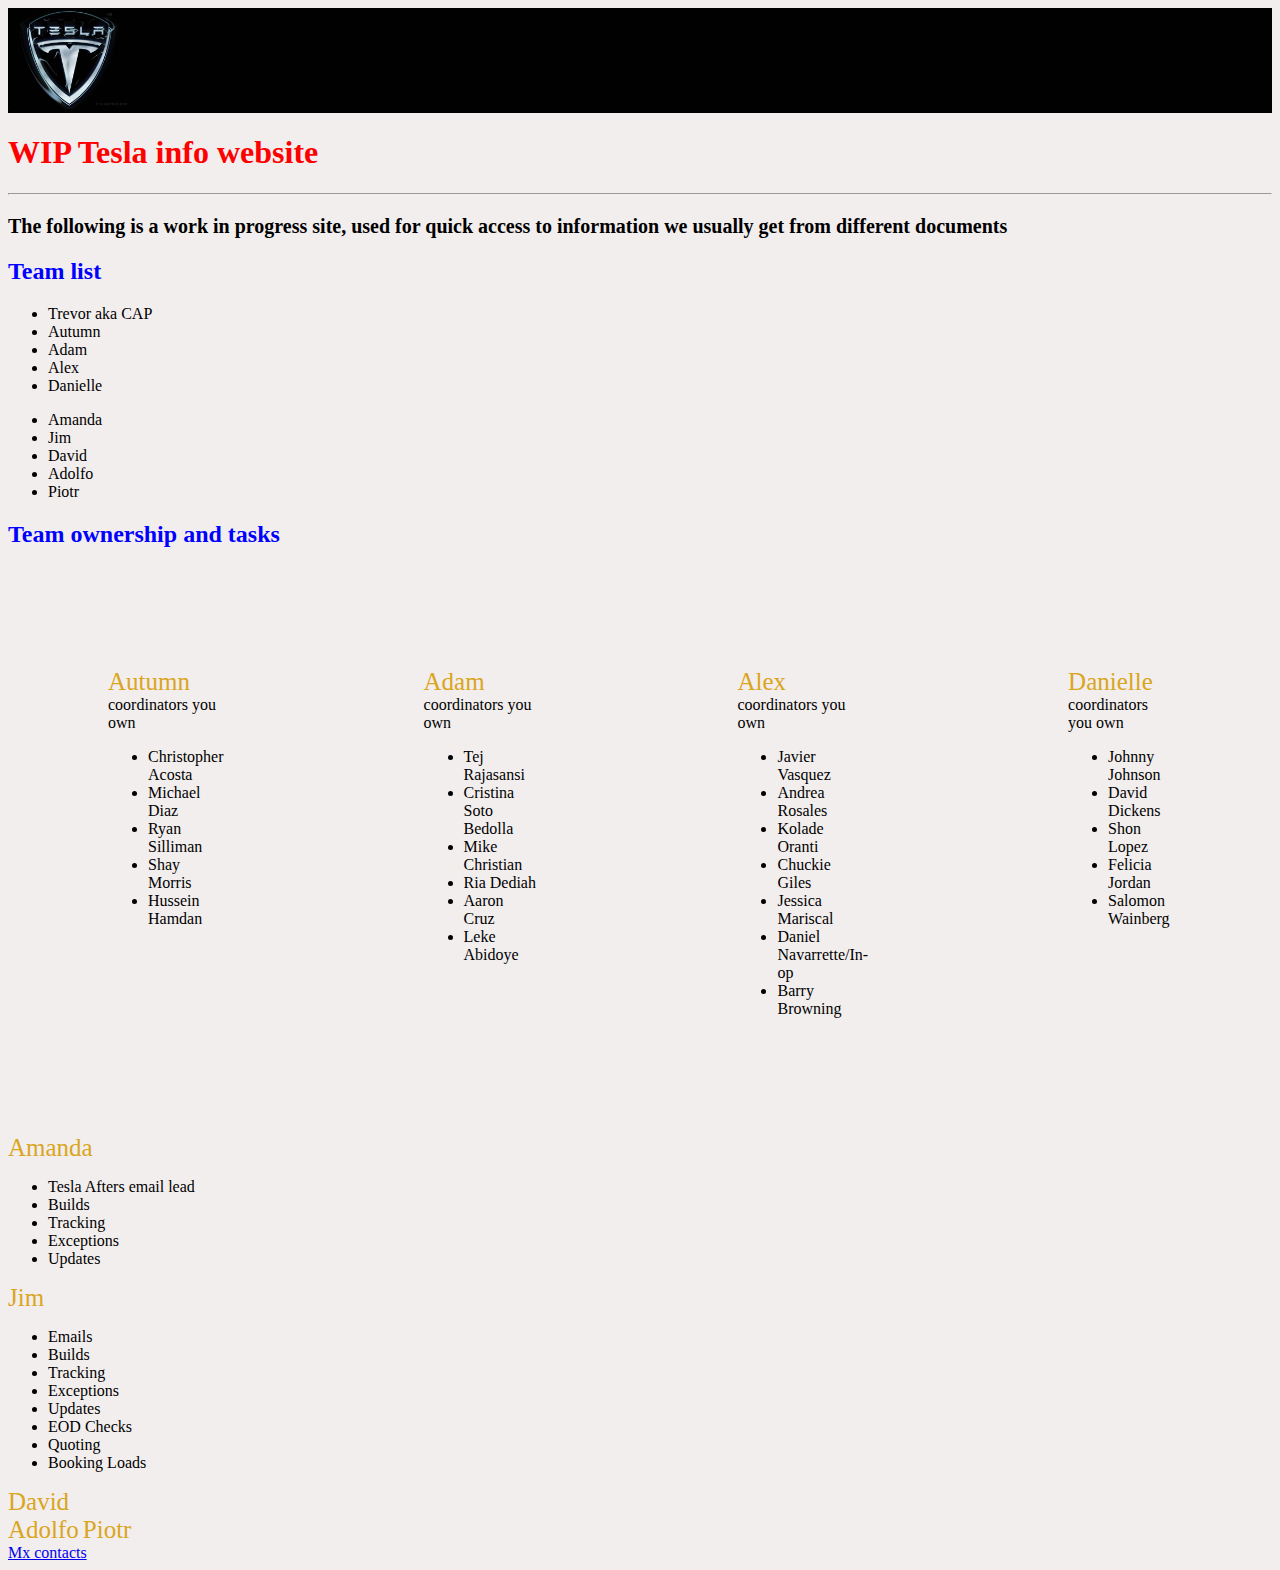
<file: wip/index.html>
<!DOCTYPE html>
<html lang="en">
<head>
    <meta charset="UTF-8">
    <meta name="viewport" content="width=device-width, initial-scale=1.0">
    <link rel="stylesheet" href="./css/style.css">
    <title>WIP site</title>
</head>

<body>
    <div class="divimagen">
        <img class="img1" src="./assets/images/Tesla.jpg" alt="Tesla logo">
        
    </div>
   <h1 style="color: red;"> WIP Tesla info website </h1>
   <hr>
   <p>The following is a work in progress site, used for quick access to information we usually get from different documents</p>
   <h2 style="color: blue;">Team list</h2>
   
   <ul>
    <li>Trevor aka CAP</li>
    <li>Autumn</li>
    <li>Adam</li>
    <li>Alex</li>
    <li>Danielle</li>
   </ul>

    <ul >
        <li>Amanda</li>
        <li>Jim</li>
        <li>David</li>
        <li>Adolfo</li>
        <li>Piotr</li>
    </ul>


<h2 style="color: blue;">Team ownership and tasks</h2>

<div class="divpadre">
    <div>
    <span >Autumn </span><br>
    coordinators you own <br>

    
    <ul>
        <li>Christopher Acosta</li>
        <li>Michael Diaz</li>
        <li>Ryan Silliman</li>
        <li>Shay Morris</li>
        <li>Hussein Hamdan</li>
    </ul>
    </div>

    <div>
    <span >Adam</span><br>
    coordinators you own <br>

    
    <ul>
        <li>Tej Rajasansi</li>
        <li>Cristina Soto Bedolla</li>
        <li>Mike Christian</li>
        <li>Ria Dediah</li>
        <li>Aaron Cruz</li>
        <li>Leke Abidoye</li>
    </ul>
    </div>

    <div>  
    <span >Alex</span><br>
    coordinators you own <br>

    
    <ul>
        <li>Javier Vasquez</li>
        <li>Andrea Rosales</li>
        <li>Kolade Oranti</li>
        <li>Chuckie Giles</li>
        <li>Jessica Mariscal</li>
        <li>Daniel Navarrette/In-op</li>
        <li>Barry Browning </li>
    </ul>
    </div>

    <div>
    <span >Danielle</span><br>
    coordinators you own <br>

    <ul>
        <li>Johnny Johnson</li>
        <li>David Dickens</li>
        <li>Shon Lopez</li>
        <li>Felicia Jordan</li>
        <li>Salomon Wainberg</li>
    </ul>
    </div>
</div>

<div>
    <div>   
        <span>Amanda</span>
        <ul>
            <li>Tesla Afters email lead</li>
            <li>Builds</li>
            <li>Tracking</li>
            <li>Exceptions</li>
            <li>Updates</li>
        </ul>
    </div>    
    <div>
        <span>Jim</span>
        <ul>
            <li>Emails</li>
            <li>Builds</li>
            <li>Tracking</li>
            <li>Exceptions</li>
            <li>Updates</li>
            <li>EOD Checks</li>
            <li>Quoting</li>
            <li>Booking Loads</li>

        </ul>
    </div>
    <div>
        <span>David</span>
    </div>
    <span>Adolfo</span>
    <span>Piotr</span>
</div>


</body>
<footer>
    <a href="./pages/contacts.html">Mx contacts</a>
</footer>
</html>
</file>
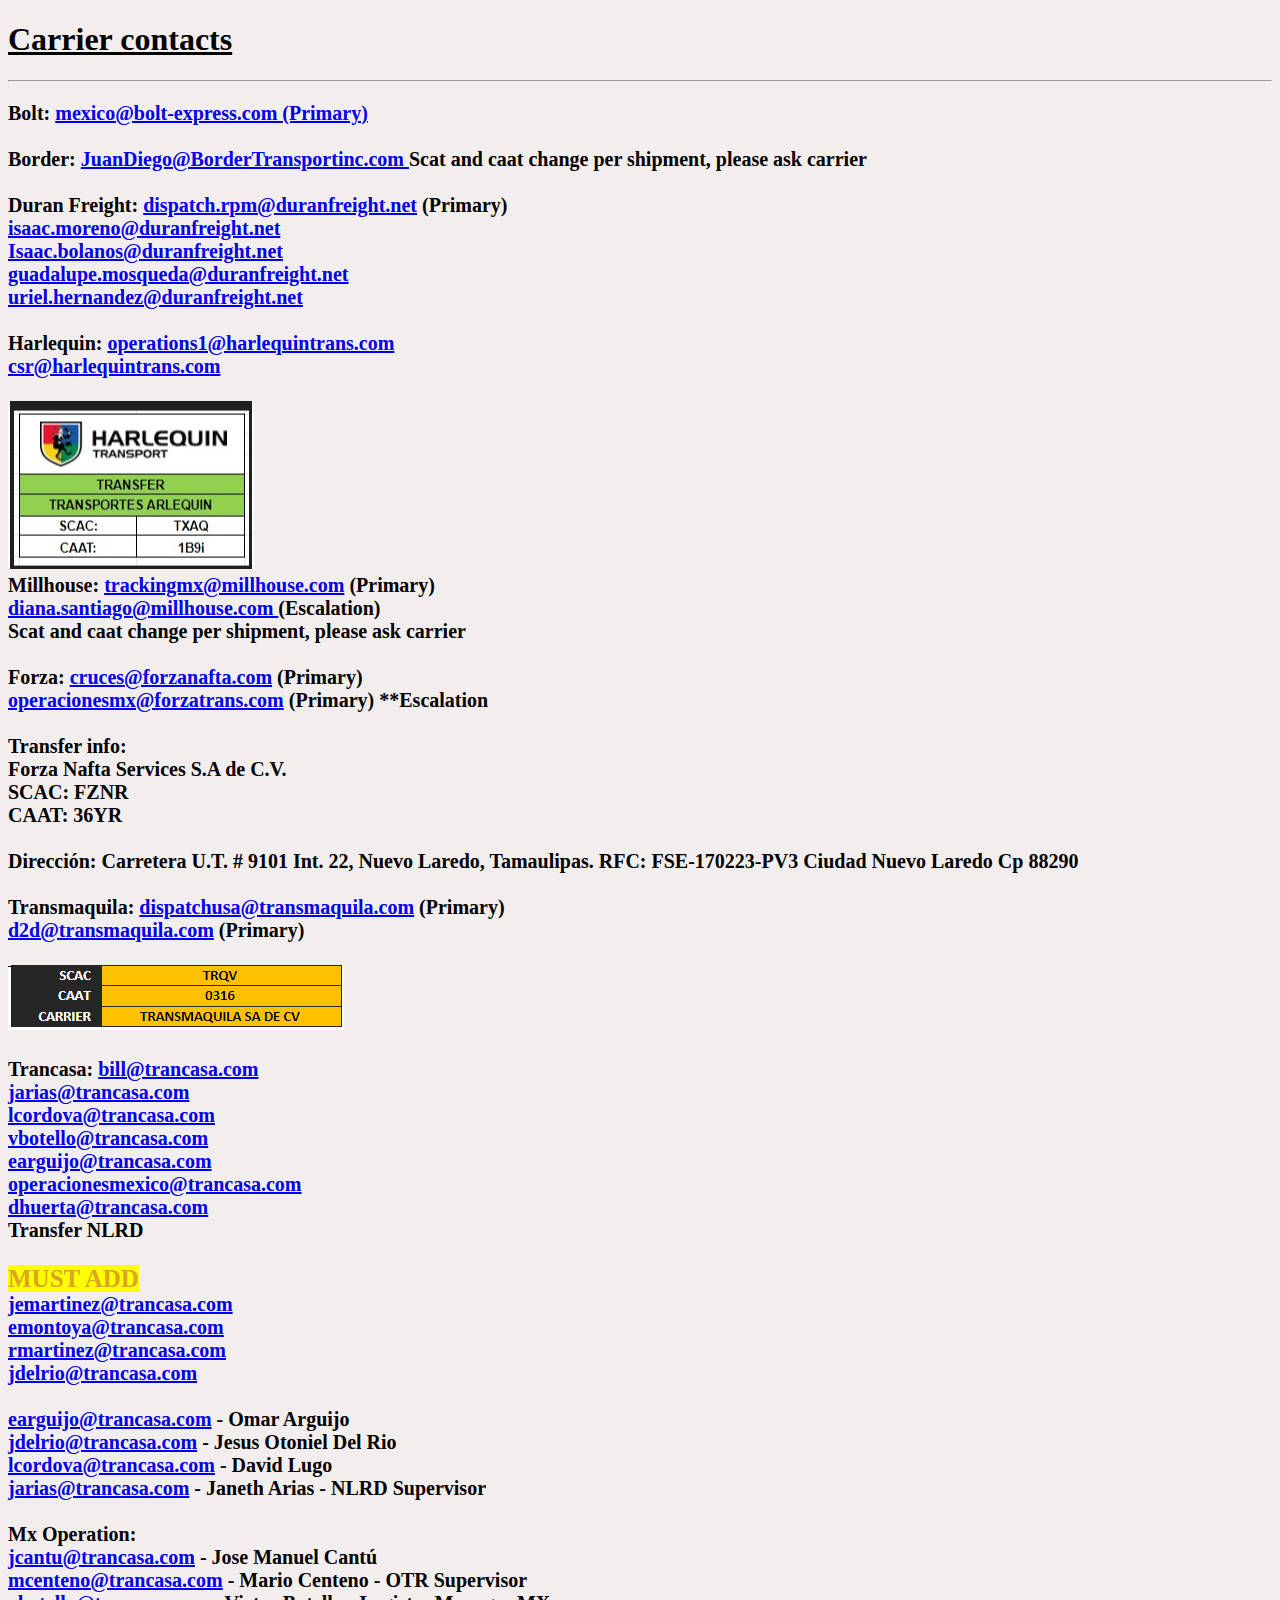
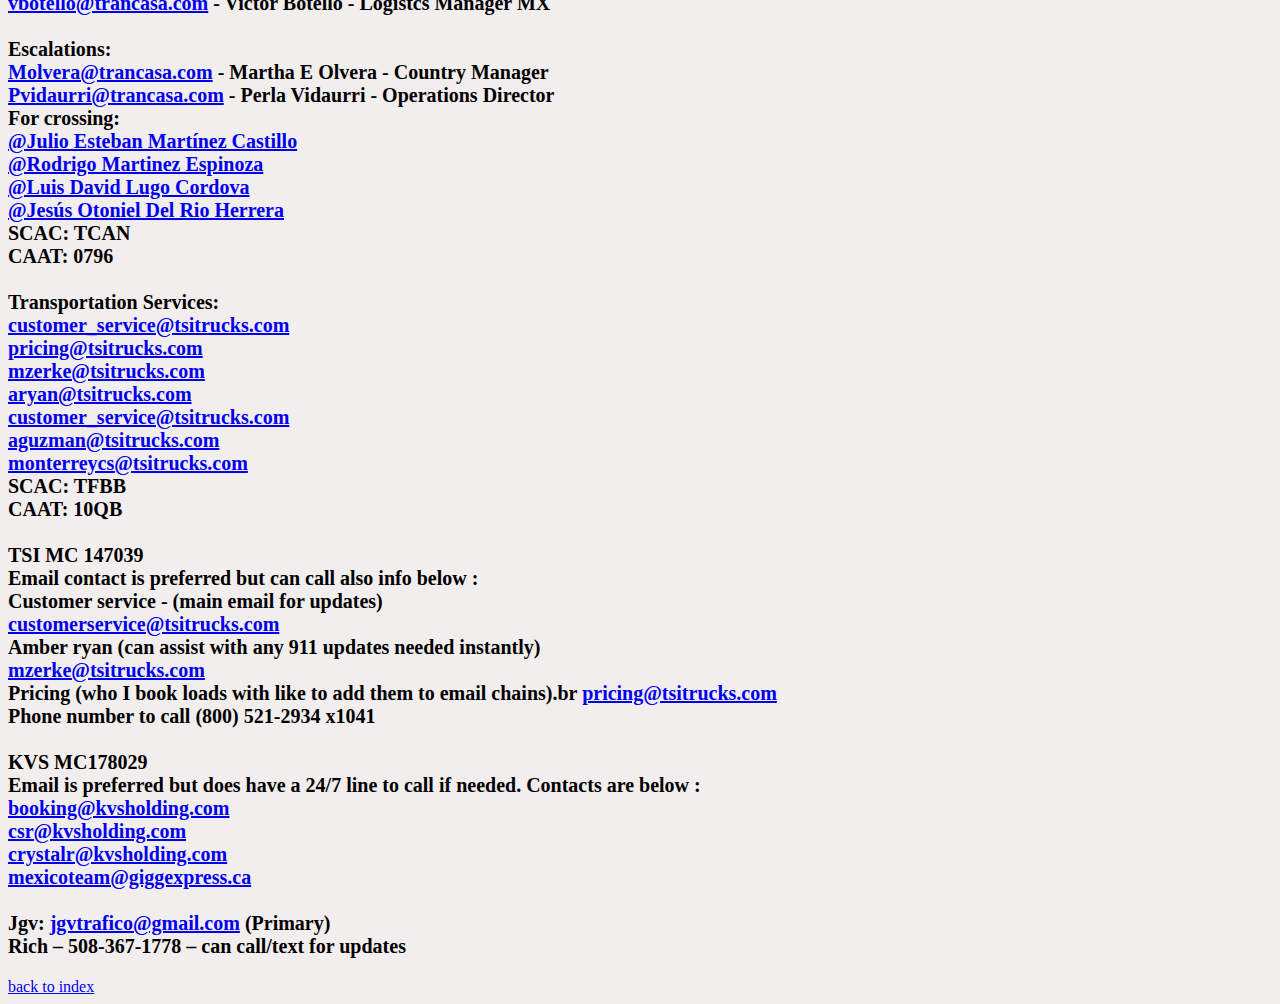
<file: wip/pages/contacts.html>
<!DOCTYPE html>
<html lang="en">
<head>
    <meta charset="UTF-8">
    <meta name="viewport" content="width=device-width, initial-scale=1.0">
    <link rel="stylesheet" href="../css/style.css">
    <title>Contacts</title>
</head>
<body>
    <h1 class="tittle1">Carrier contacts </h1>
    <hr>
    <p>Bolt: <a href="mailto:mexico@bolt-express.com">mexico@bolt-express.com (Primary)</a> <br> 
        <br>
        Border: <a href="mailto:JuanDiego@BorderTransportinc.com">JuanDiego@BorderTransportinc.com  </a>
        Scat and caat change per shipment, please ask carrier <br>
        <br>
        Duran Freight: <a href="mailto:dispatch.rpm@duranfreight.net">dispatch.rpm@duranfreight.net</a> (Primary) 
        <br>
        <a href="mailto:isaac.moreno@duranfreight.net">isaac.moreno@duranfreight.net </a>
        <br>
        <a href="mailto:Isaac.bolanos@duranfreight.net ">Isaac.bolanos@duranfreight.net </a>
        <br>
        <a href="mailto:guadalupe.mosqueda@duranfreight.net">guadalupe.mosqueda@duranfreight.net  </a>
        <br>
        <a href="mailto:uriel.hernandez@duranfreight.net">uriel.hernandez@duranfreight.net</a> <br>
        <br>
        Harlequin: <a href="mailto:operations1@harlequintrans.com">operations1@harlequintrans.com </a>
        <br>
        <a href="mailto:csr@harlequintrans.com">csr@harlequintrans.com </a><br>
        <br>
        <img src="../assets/images/Harlequin.PNG" alt="Harlequin image">
        <br>
        Millhouse: <a href="mailto:trackingmx@millhouse.com">trackingmx@millhouse.com</a> (Primary) <br>
        <a href="mailto:diana.santiago@millhouse.com">diana.santiago@millhouse.com </a>  (Escalation) <br>
        Scat and caat change per shipment, please ask carrier <br>
        <br>
        Forza:  <a href="mailto:cruces@forzanafta.com">cruces@forzanafta.com</a>  (Primary) <br>
        <a href="mailto:operacionesmx@forzatrans.com">operacionesmx@forzatrans.com</a> (Primary) **Escalation <br>
        <br>
        Transfer info:  
        <br>
        Forza Nafta Services S.A de C.V. 
        <br>
        SCAC:   FZNR <br>
        CAAT:   36YR 
        <br><br>
        Dirección: Carretera U.T. # 9101 Int. 22, Nuevo Laredo, Tamaulipas. 
        RFC: FSE-170223-PV3 
        Ciudad Nuevo Laredo 
        Cp 88290 <br><br>
        Transmaquila: <a href="dispatchusa@transmaquila.com">dispatchusa@transmaquila.com</a> (Primary) <br>
        <a href="d2d@transmaquila.com">d2d@transmaquila.com</a> (Primary) <br><br>
        <img src="../assets/images/Transmaquila.PNG" alt="Transmaquila image"><br>
        <br>
        Trancasa: 

        <a href="mailto:bill@trancasa.com">bill@trancasa.com</a> <br>
        <a href="mailto:jarias@trancasa.com">jarias@trancasa.com</a>  <br>
        <a href="mailto:lcordova@trancasa.com">lcordova@trancasa.com</a> <br>
        <a href="mailto:vbotello@trancasa.com">vbotello@trancasa.com</a>   <br>
        <a href="mailto:earguijo@trancasa.com ">earguijo@trancasa.com </a> <br>
        <a href="mailto:operacionesmexico@trancasa.com">operacionesmexico@trancasa.com</a> <br> 
        <a href="mailto:dhuerta@trancasa.com  ">dhuerta@trancasa.com  </a>
        <br>
        Transfer NLRD <br>
        <br>
        <span class="span1">MUST ADD</span> <br>

        <a href="mailto:jemartinez@trancasa.com">jemartinez@trancasa.com</a> <br>
        <a href="mailto:emontoya@trancasa.com ">emontoya@trancasa.com </a> <br>
        <a href="mailto:rmartinez@trancasa.com ">rmartinez@trancasa.com </a><br>
        <a href="mailto:jdelrio@trancasa.com">jdelrio@trancasa.com</a><br>
        <br>

        <a href="mailto:earguijo@trancasa.com">earguijo@trancasa.com</a> - Omar Arguijo <br>

        <a href="mailto:jdelrio@trancasa.com">jdelrio@trancasa.com</a> - Jesus Otoniel Del Rio <br>

        <a href="mailto:lcordova@trancasa.com">lcordova@trancasa.com</a> - David Lugo <br>

        <a href="mailto:jarias@trancasa.com">jarias@trancasa.com</a> - Janeth Arias - NLRD Supervisor <br><br>
         
        Mx Operation: <br>
        <a href="mailto:jcantu@trancasa.com">jcantu@trancasa.com</a> - Jose Manuel Cantú <br> 
        <a href="mailto:mcenteno@trancasa.com">mcenteno@trancasa.com</a> - Mario Centeno - OTR Supervisor <br>
        <a href="mailto:vbotello@trancasa.com">vbotello@trancasa.com</a> - Victor Botello  - Logistcs Manager MX <br><br>

        Escalations: <br>

        <a href="mailto:Molvera@trancasa.com">Molvera@trancasa.com</a> - Martha E Olvera - Country Manager <br>

        <a href="mailto:Pvidaurri@trancasa.com">Pvidaurri@trancasa.com</a> - Perla Vidaurri - Operations Director <br>

        For crossing: <br>

        <a href="mailto:jemartinez@trancasa.com">@Julio Esteban Martínez Castillo</a> <br>

        <a href="mailto:rmartinez@trancasa.com">@Rodrigo Martinez Espinoza</a> <br>

        <a href="mailto:lcordova@trancasa.com">@Luis David Lugo Cordova</a> <br>

        <a href="mailto:jdelrio@trancasa.com">@Jesús Otoniel Del Rio Herrera</a> <br> 

        SCAC: TCAN <br>

        CAAT: 0796 <br>
        <br>
        Transportation Services: <br>

        <a href="mailto:customer_service@tsitrucks.com">customer_service@tsitrucks.com</a> <br>

        <a href="mailto:pricing@tsitrucks.com">pricing@tsitrucks.com</a> <br>

        <a href="mailto:mzerke@tsitrucks.com">mzerke@tsitrucks.com</a> <br>

        <a href="mailto:aryan@tsitrucks.com ">aryan@tsitrucks.com </a><br>

        <a href="mailto:customer_service@tsitrucks.com">customer_service@tsitrucks.com</a> <br>

       <a href="mailto:aguzman@tsitrucks.com">aguzman@tsitrucks.com</a>  <br>

        <a href="mailto:monterreycs@tsitrucks.com">monterreycs@tsitrucks.com</a> <br>

        SCAC: TFBB <br>
        CAAT: 10QB <br>
        <br>
        TSI MC 147039 <br>

        Email contact is preferred but can call also info below :  <br>
        Customer service - (main email for updates)   <br>
        <a href="mailto:customerservice@tsitrucks.com ">customerservice@tsitrucks.com </a> <br>
        Amber ryan (can assist with any 911 updates needed instantly)   <br>
        <a href="mailto:mzerke@tsitrucks.com ">mzerke@tsitrucks.com </a><br>
        Pricing (who I book loads with like to add them to email chains).br
        <a href="mailto:pricing@tsitrucks.com ">pricing@tsitrucks.com </a> <br>
        Phone number to call (800) 521-2934 x1041 <br>
        <br>
        KVS MC178029 <br>
        Email is preferred but does have a 24/7 line to call if needed. Contacts are below :  <br>

        <a href="mailto:booking@kvsholding.com ">booking@kvsholding.com </a><br>
        <a href="mailto:csr@kvsholding.com ">csr@kvsholding.com</a> <br>
        <a href="mailto:crystalr@kvsholding.com ">crystalr@kvsholding.com </a><br>
        <a href="mailto:mexicoteam@giggexpress.ca">mexicoteam@giggexpress.ca</a><br>
        <br>

        Jgv: <a href="mailto:jgvtrafico@gmail.com">jgvtrafico@gmail.com</a> (Primary) <br>
        Rich – 508-367-1778 – can call/text for updates  <br>
        


    </p>

</body>
<footer>
    <a href="../index.html">back to index</a>
</footer>
</html>
</file>
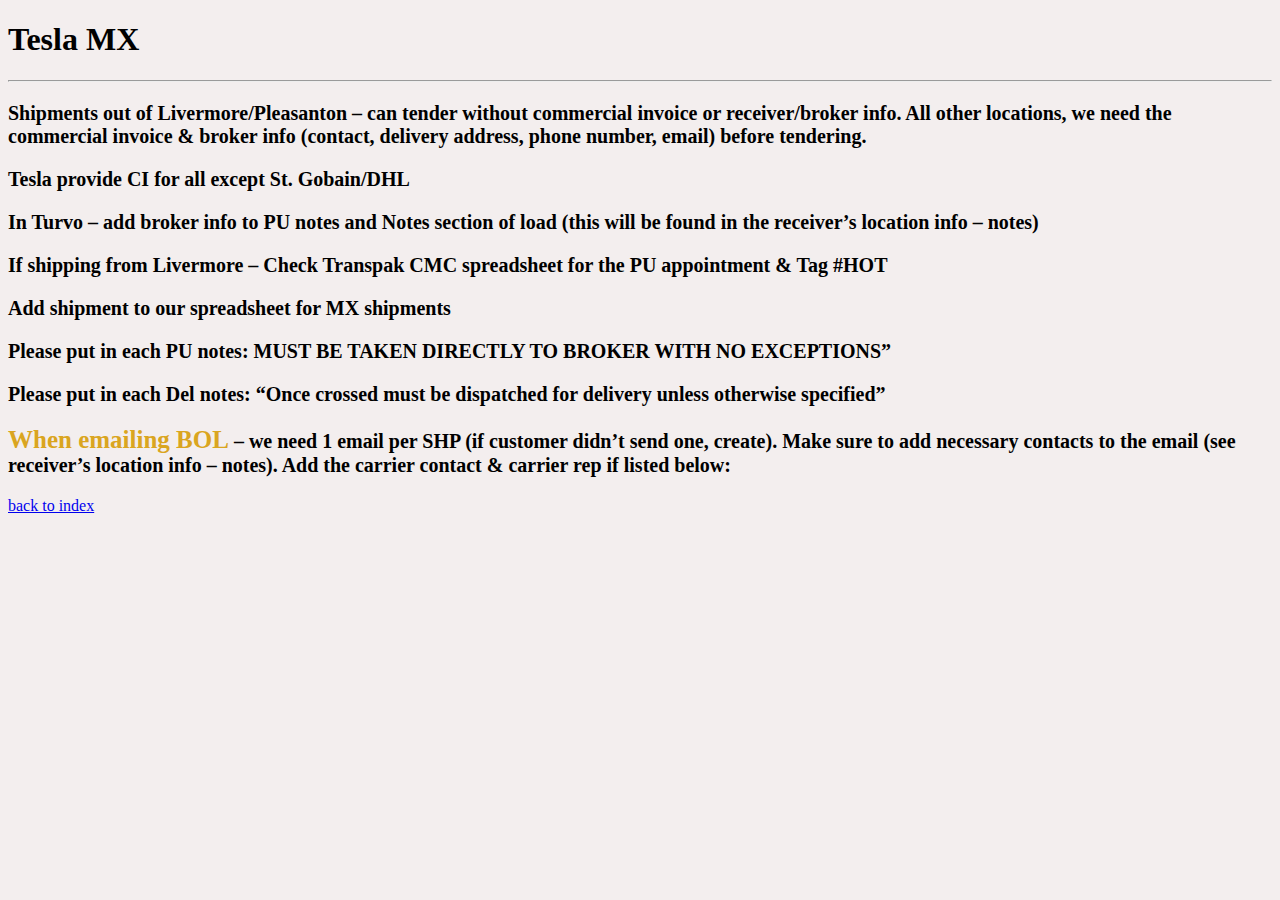
<file: wip/pages/MX.html>
<!DOCTYPE html>
<html lang="en">
<head>
    <meta charset="UTF-8">
    <meta name="viewport" content="width=device-width, initial-scale=1.0">
    <link rel="stylesheet" href="../css/style.css">
    <title>Document</title>
</head>
<body>
    <h1>Tesla MX</h1>
   <hr>
<p>Shipments out of Livermore/Pleasanton – can tender without commercial invoice or receiver/broker info. All other locations, we need the commercial invoice & broker info (contact, delivery address, phone number, email) before tendering.</p>

<p>Tesla provide CI for all except St. Gobain/DHL </p>

<p>In Turvo – add broker info to PU notes and Notes section of load (this will be found in the receiver’s location info – notes)</p>
<p>If shipping from Livermore – Check Transpak CMC spreadsheet for the PU appointment & Tag #HOT </p>
<p>Add shipment to our spreadsheet for MX shipments </p>
<p>Please put in each PU notes: MUST BE TAKEN DIRECTLY TO BROKER WITH NO EXCEPTIONS” </p>
<p>Please put in each Del notes: “Once crossed must be dispatched for delivery unless otherwise specified” </p>
<p><span>When emailing BOL</span> – we need 1 email per SHP (if customer didn’t send one, create). Make sure to add necessary contacts to the email (see receiver’s location info – notes). Add the carrier contact & carrier rep if listed below:</p>

</body>
<footer>
    <a href="../index.html">back to index</a>
</footer>
</html>
</file>
<file: wip/css/style.css>
p{
    font-size: 20px;
    font-weight: 900;
    
}

html{
    background-color: rgb(243, 238, 238);
}

span{
    font-size: 25px;
}

.tittle1{
    text-decoration: underline;
}

.span1{
    background-color: yellow;
}


span{
    color:goldenrod;
}

.divpadre{
    display: flex;
    
}

.divpadre>div{
    margin: 100px;
}

.img1{
    width: 10%;
    
}

.divimagen{
    width: 100%;
    background-color: #010101;
}
</file>
